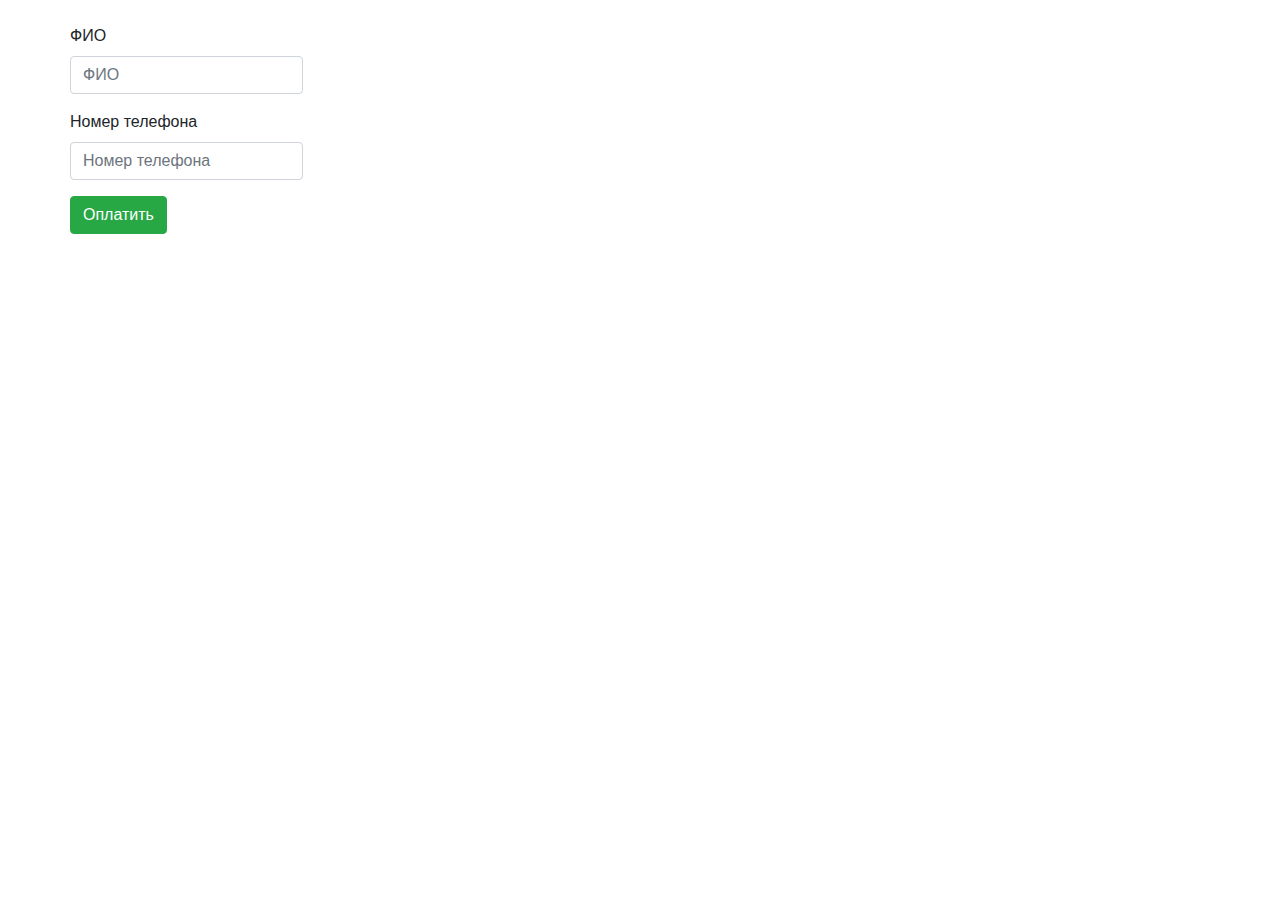
<file: 2_Junior/src/main/webapp/payment.html>
<!doctype html>
<html lang="en">
<head>
    <meta charset="utf-8">
    <meta name="viewport" content="width=device-width, initial-scale=1, shrink-to-fit=no">
    <link rel="stylesheet" href="https://maxcdn.bootstrapcdn.com/bootstrap/4.0.0/css/bootstrap.min.css" integrity="sha384-Gn5384xqQ1aoWXA+058RXPxPg6fy4IWvTNh0E263XmFcJlSAwiGgFAW/dAiS6JXm" crossorigin="anonymous">
    <script src="https://ajax.googleapis.com/ajax/libs/jquery/3.3.1/jquery.min.js"></script>
    <script src="https://cdnjs.cloudflare.com/ajax/libs/popper.js/1.14.3/umd/popper.min.js" integrity="sha384-ZMP7rVo3mIykV+2+9J3UJ46jBk0WLaUAdn689aCwoqbBJiSnjAK/l8WvCWPIPm49" crossorigin="anonymous"></script>
    <script src="https://stackpath.bootstrapcdn.com/bootstrap/4.1.3/js/bootstrap.min.js" integrity="sha384-ChfqqxuZUCnJSK3+MXmPNIyE6ZbWh2IMqE241rYiqJxyMiZ6OW/JmZQ5stwEULTy" crossorigin="anonymous"></script>
    <title>Оплата</title>
    <script>

        var paramValue;

        function OnLoad() {
            paramValue = window.location.href.split("?")[1].split("=")[1];
            document.getElementById('place').innerHTML = paramValue;
        }

        function CreateRecord() {
            paramValue = window.location.href.split("?")[1].split("=")[1];
            var number = Number(paramValue) - 1;
            var request = {'action' : 'reserve', 'place_id' : paramValue};
            $.ajax('./cinema', {
                method: 'get',
                complete: function (data) {
                    var places = JSON.parse(data.responseText);
                    var place = 'Ряд №' + places[number].row + ' Место №' + places[number].place + ' Цена: ' + places[number].price + 'руб.';
                    document.getElementById('place').innerHTML = place;
                }
            })
        }

        function Buy() {

            var name = document.forms["person"]["username"].value;
            var phone = document.forms["person"]["phone"].value;

            $.ajax('./cinema', {
                method: 'post',
                data: {
                    "place_id" : paramValue,
                    "name": name,
                    "phone": phone
                }
            });
            Button();
        }

        function Button() {
            var redirect_url = 'http://localhost:8080/2_Junior_war_exploded/hall.html';
            window.location.href = redirect_url;
        }

        CreateRecord();
    </script>
</head>
<body>
<div class="container">
    <div class="row pt-3">
        <h3 id="place">

        </h3>
    </div>
    <div class="row">
        <form name="person" id="person">
            <div class="form-group">
                <label for="username">ФИО</label>
                <input type="text" class="form-control" id="username" placeholder="ФИО">
            </div>
            <div class="form-group">
                <label for="phone">Номер телефона</label>
                <input type="text" class="form-control" id="phone" placeholder="Номер телефона">
            </div>
            <button type="button" class="btn btn-success" onclick="Buy()">Оплатить</button>
        </form>
    </div>
</div>
</body>
</html>
</file>
